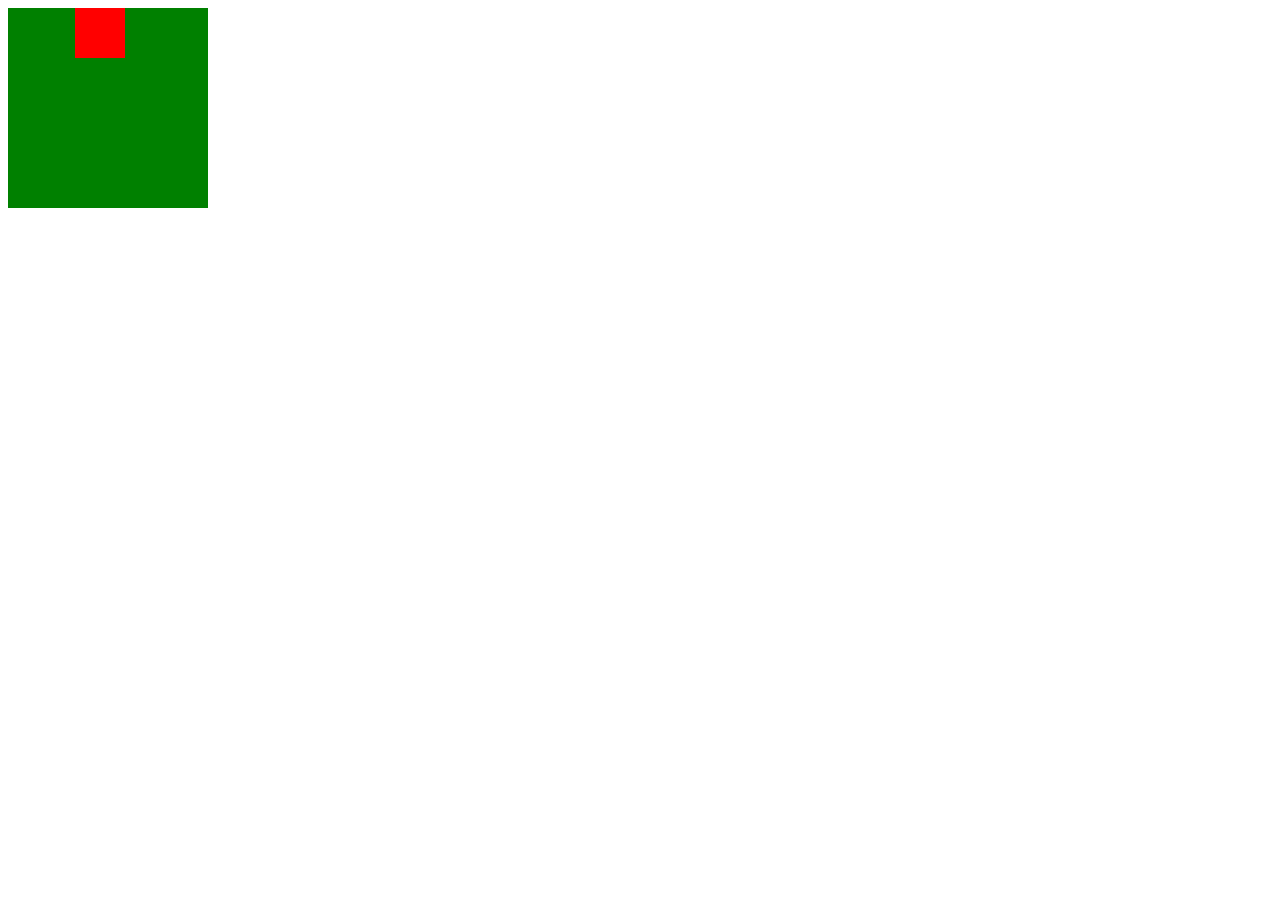
<file: animation.html>
<!DOCTYPE html>
<html>
	<head>
		<title>Animation</title>
        <link rel="stylesheet" href="./assets/animation.css">
	</head>
	<body>
		<div id="container">
			<div id="box"> </div>
        </div>
		<script src="./assets/animation.js"></script>
	</body>
</html>
</file>
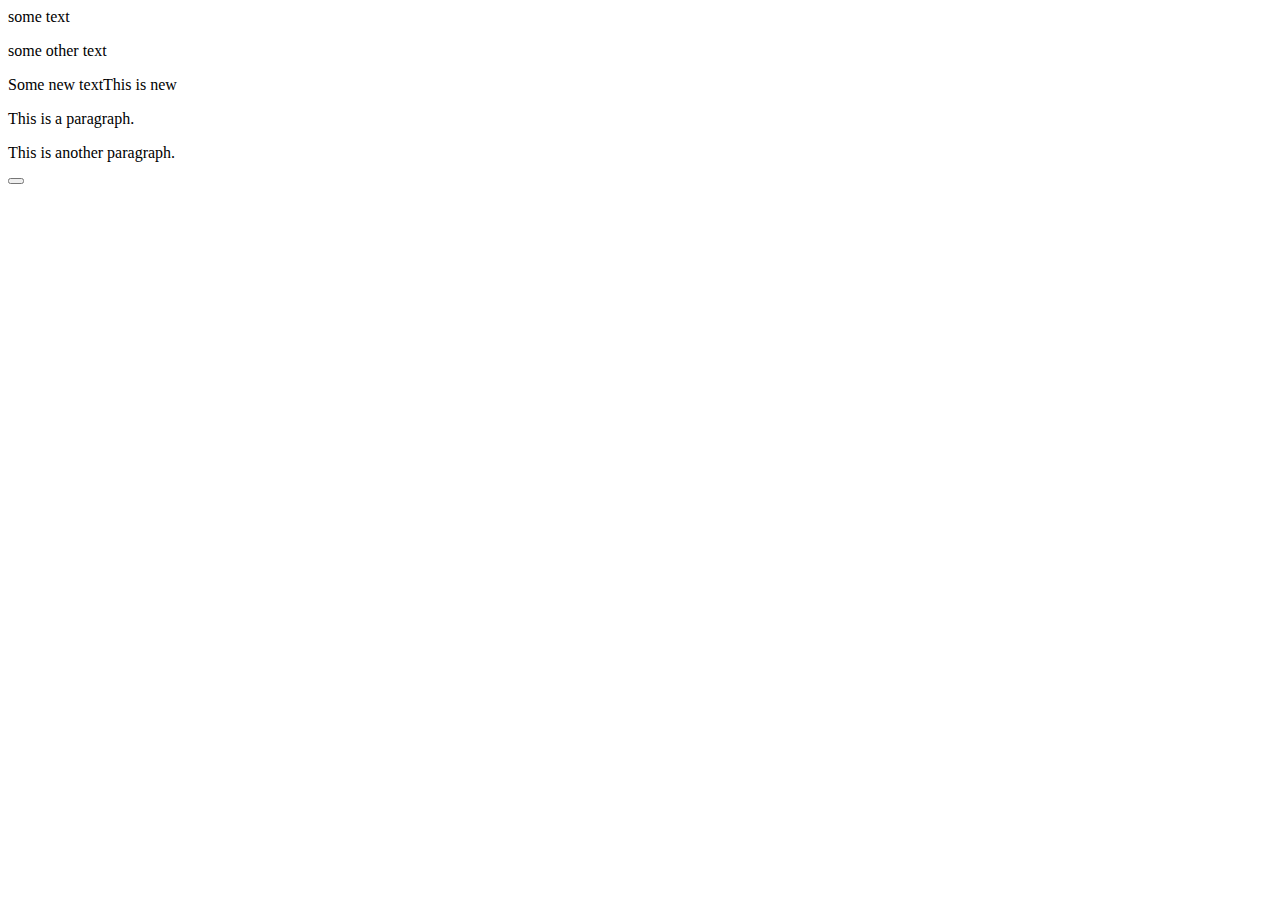
<file: demo.html>
<html>
    <head>
        <script src="./assets/demo.js"></script> 
    </head>
    <body>
         <div id ="demo">
            <p>some text</p>
            <p>some other text</p>
         </div>
                
        <div>
            <p id="p1">This is a paragraph.</p>
            <p id="p2">This is another paragraph.</p>
        </div>
        <button type="submit" onclick=""></button>
    </body>
</html>
</file>
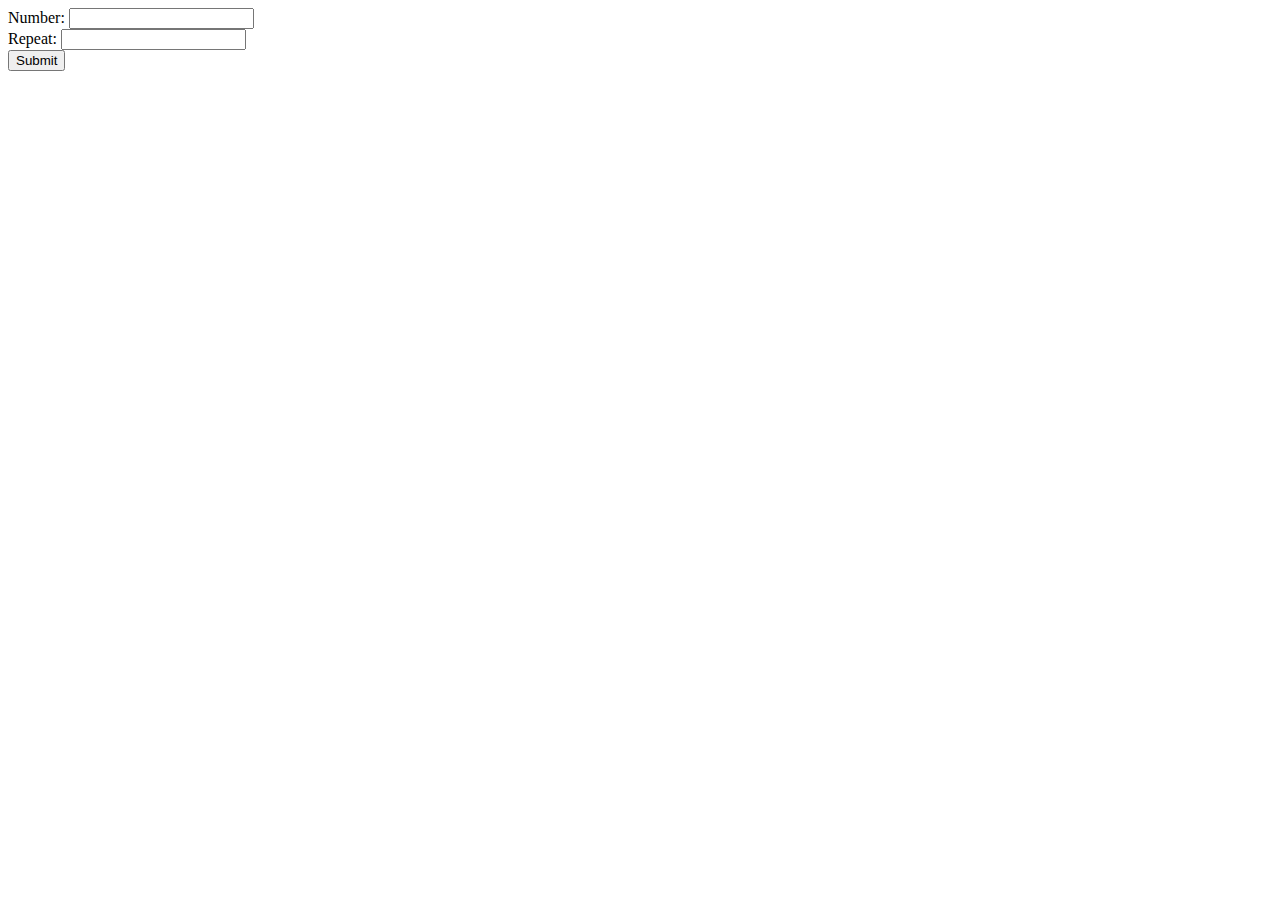
<file: formvalidation.html>
<!DOCTYPE html>
<html lang="en">
<head>
    <meta charset="UTF-8">
    <meta http-equiv="X-UA-Compatible" content="IE=edge">
    <meta name="viewport" content="width=device-width, initial-scale=1.0">
    <title>Form Validation</title>
    <script src="assets/formvalidation.js"></script>
</head>
<body>
    <form onsubmit="return validate()" method="post"> 
        Number: <input type="text" name="num1" id="num1" /> 
        <br /> 
        Repeat: <input type="text" name="num2" id="num2" /> 
        <br /> 
        <input type="submit" value="Submit" /> 
    </form>
</body>
</html>
</file>
<file: assets/animation.css>
#container {
    width: 200px;
    height: 200px;
    background: green;
    position: relative;
}
#box {
    width: 50px;
    height: 50px;
    background: red;
    position: absolute;
}
</file>
